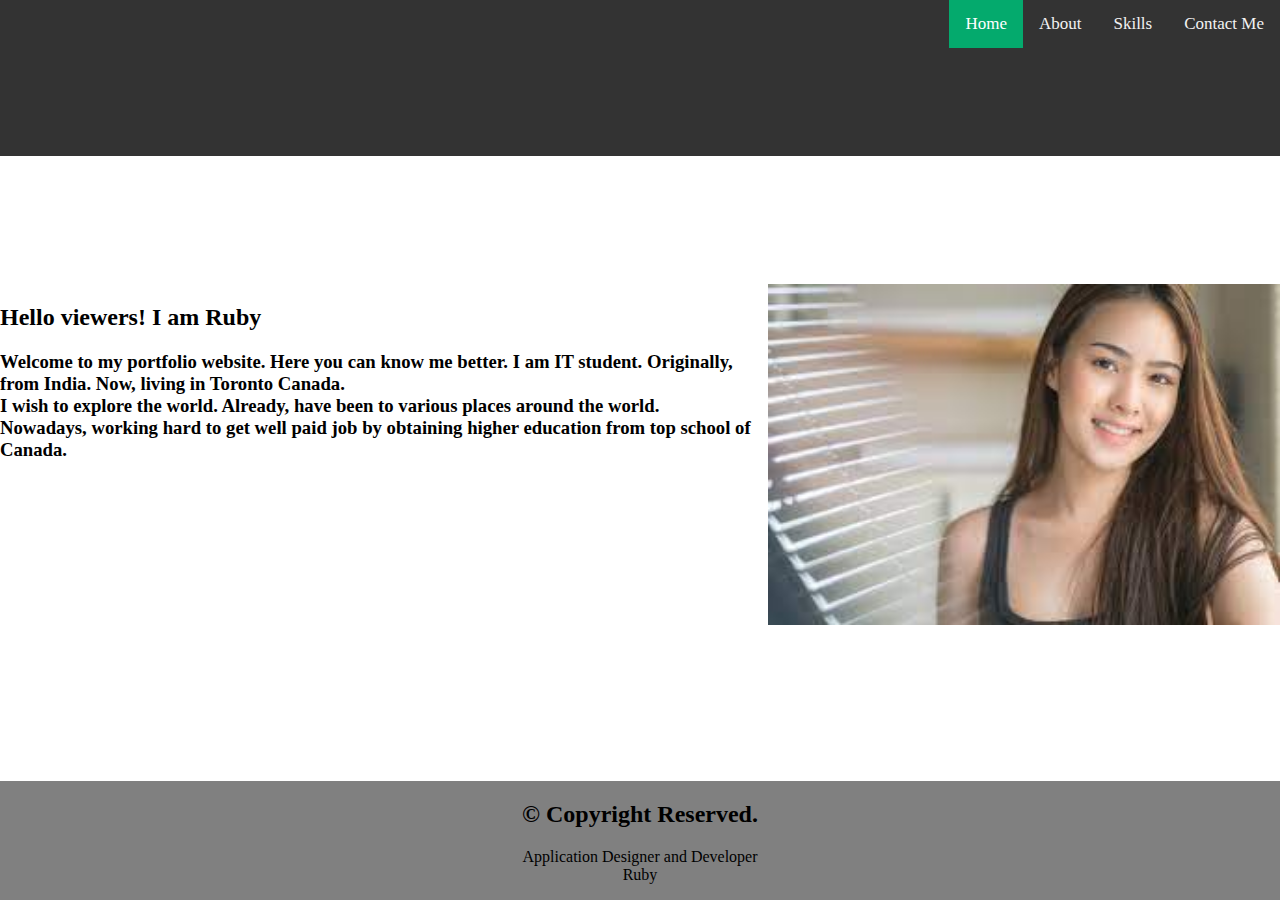
<file: index.html>
<!DOCTYPE html>
<html lang="en">
    <head>
        
        <title>My Portfolio</title>
        <link rel="stylesheet"  href="main.css">

    </head>
    <body class="body">
       
       <div class="container">

       <div class="item">
        <div class="topnav">
            <a href="/contact.html">Contact Me</a>
            <a href="/skills.html">Skills</a>
            <a href="/about.html">About</a>
            <a class="active" href="/index.html">Home</a>
            
          </div>

       </div>
       <div class="item1">
           <img src="images/icon.jpeg" class="photo">
        <div class="text"><p>
            
            <h2> Hello viewers! I am Ruby</h2>
            <h3>Welcome to my portfolio website. Here you can know me better.
            I am IT student. Originally, from India. Now, living in Toronto Canada.
        <br>I wish to explore the world. Already, have been to various places around the world.
        <br> Nowadays, working hard to get well paid job by obtaining higher education from top school of Canada.</h3>

        </p>
        </div>


    </div>
    <div class="item2">
        <h2>&copy; Copyright Reserved.</h2>
            <p>
                Application Designer and Developer <br>Ruby
            </p>

    </div>

       </div>
       
       
       
       
       
       
       
       
       
       
       
       
        <!-- <div class="topnav">
            <a class="active" href="#home">Home</a>
            <a href="#news">News</a>
            <a href="#contact">Contact</a>
            <a href="#about">About</a>
          </div>
            <div class="mansi">
               
                <div class="details">
                    <h1>Hello viewers! I am Ruby</h1>
                    <p>This is my Portfolio website. 
                        <br>You can know me better.
                    </p>
                </div>
                <div class="images">
                    <img src="images/icon.jpeg" class="icon">
                </div>

                </div>
                
            </div>
        <footer>
            <h2>&copy; Copyright Reserved.</h2>
            <p>
                Application Designer and Developer <br>Ruby
            </p>
        </footer> -->
    </body>
</html>
</file>
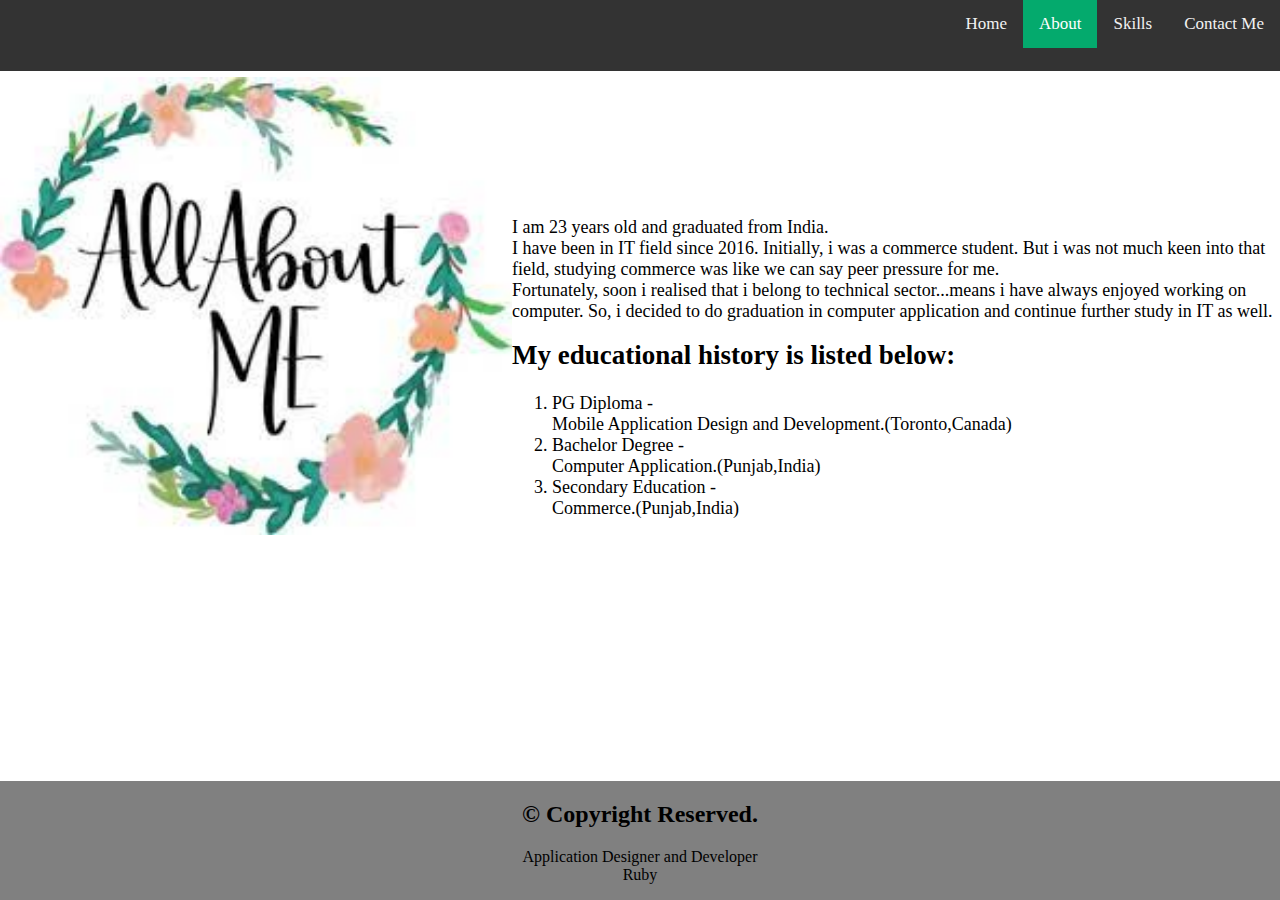
<file: about.html>
<!DOCTYPE html>
<html lang="en">
    <head>
        
        <title>My Portfolio</title>
        <link rel="stylesheet"  href="content.css">

    </head>
    <body class="body">
       
       <div class="container">

       <div class="item">
        <div class="topnav">
            <a href="/contact.html">Contact Me</a>
            <a href="/skills.html">Skills</a>
            <a class="active" href="/about.html">About</a>
            <a  href="/index.html">Home</a>
            
          </div>

       </div>
       <div class="about1">
           <img src="images/profile-1.jpeg" class="photo1">
           <div class="text">
               <p>I am 23 years old and graduated from India.
                  <br> I have been in IT field since 2016. Initially, i was a commerce student.
                  But i was not much keen into that field, studying commerce was like we can say peer pressure for me. 
                  <br> Fortunately, soon i realised that i belong to technical sector...means i have always enjoyed working on computer.
                  So, i decided to do graduation in computer application and continue further study in IT as well.
                
               </p>
               <h2>My educational history is listed below:</h2>
                   <ol>
                       <li> PG Diploma - <br> Mobile Application Design and Development.(Toronto,Canada)</li>
                       <li> Bachelor Degree - <br>Computer Application.(Punjab,India)</li>
                       <li> Secondary Education - <br> Commerce.(Punjab,India)</li>
                   </ol>
               
            
            
            

        </div>


    </div>
    <div class="footer">
        <h2>&copy; Copyright Reserved.</h2>
            <p>
                Application Designer and Developer <br>Ruby
            </p>

    </div>

       </div>
</file>
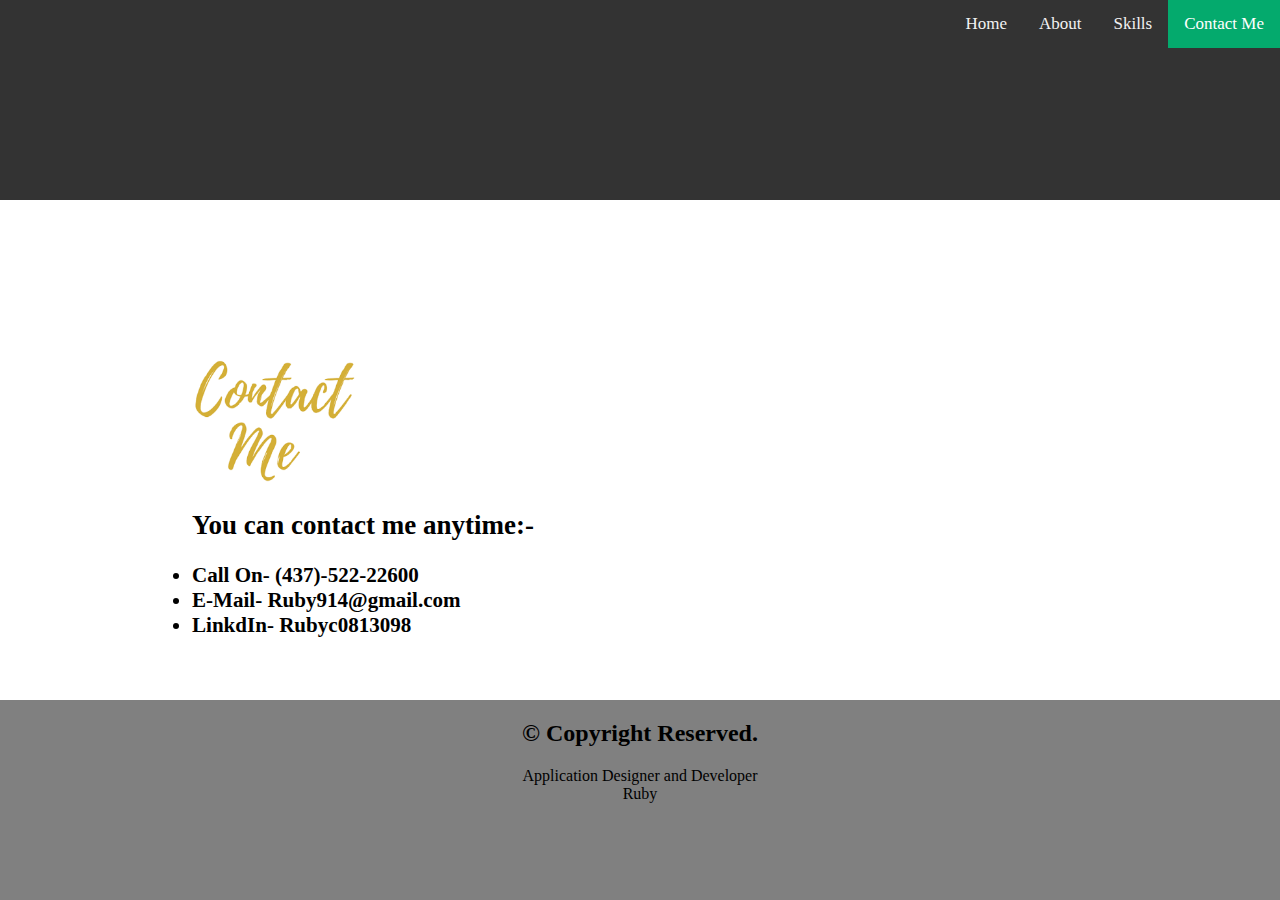
<file: contact.html>
<!DOCTYPE html>
<html lang="en">
    <head>
        
        <title>My Portfolio</title>
        <link rel="stylesheet"  href="content.css">

    </head>
    <body class="body">
       
       <div class="container">

       <div class="item">
        <div class="topnav">
            <a class="active"href="/contact.html">Contact Me</a>
            <a  href="/skills.html">Skills</a>
            <a  href="/about.html">About</a>
            <a  href="/index.html">Home</a>
            
          </div>

       </div>
       <div class="contactitem">
        <div class="text"><p>
            <img src="images/contact.jpeg.png" class="photo3">
            
            <h2> You can contact me anytime:-</h2>
           <h3> <li>Call On-   <span>(437)-522-22600</span></li>
            <li>E-Mail-  Ruby914@gmail.com</li>
            <li>LinkdIn-  Rubyc0813098</li></h3>
            

        </p>
        </div>
</div>
    <div class="footer">
        <h2>&copy; Copyright Reserved.</h2>
            <p>
                Application Designer and Developer <br>Ruby
            </p>

    </div>

       </div>
</file>
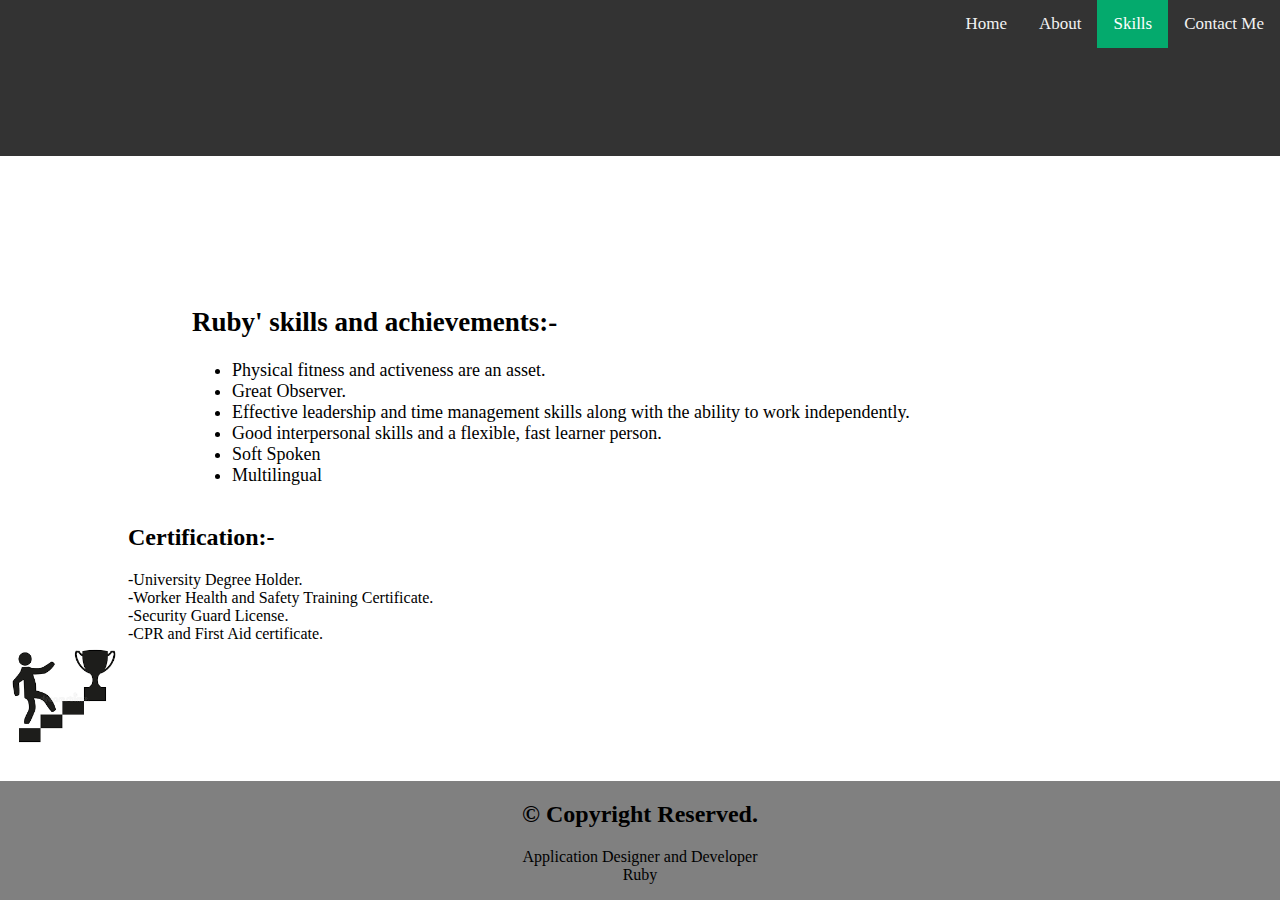
<file: skills.html>
<!DOCTYPE html>
<html lang="en">
    <head>
       
        <title>My Portfolio</title>
        <link rel="stylesheet"  href="content.css">

    </head>
    <body class="body">
       
       <div class="container">

       <div class="item0">
        <div class="topnav">
            <a href="/contact.html">Contact Me</a>
            <a class="active" href="/skills.html">Skills</a>
            <a  href="/about.html">About</a>
            <a  href="/index.html">Home</a>
            
          </div>

       </div>
       <div class="skillitem">
        <div class="text"><p>
            
            <h2> Ruby' skills and achievements:-</h2>
            <ul><li>Physical fitness and activeness are an asset.</li>
                <li>Great Observer.</li>
                <li>Effective leadership and time management skills along with the ability to work independently.</li>
                <li>Good interpersonal skills and a flexible, fast learner person.</li>
                <li>Soft Spoken</li>
                <li> Multilingual</li>
            </ul>

        </p>
        </div>
        <img src="images/skills.jpeg.png" class="photo2">
        
        <div class="certi">
        <p><h2>Certification:-</h2>
        -University Degree Holder.
        <br>-Worker Health and Safety Training Certificate.
         <br>-Security Guard License.
        <br>-CPR and First Aid certificate.</p></div>


    </div>
    <div class="footer">
        <h2>&copy; Copyright Reserved.</h2>
            <p>
                Application Designer and Developer <br>Ruby
            </p>

    </div>

       </div>
</file>
<file: main.css>
.wrapper, html, body {
    height: 100%;
    margin: 0;
    width: 100%;

}
.container {
    display: flex;
    width: 100%;
    height: 100%;
       flex-direction: column;
   /* align-items: center; */
    background-color: orange;
    justify-content: center;
      align-items: center;
  }
  
  .item {
    width: 100%;
    justify-content: center;
      align-items: center;
    flex:.4;
    background-color: blue;
  }
  .topnav {
      
      height: 100%;
  background-color: #333;
  overflow: hidden;
}
  .topnav a {
    float: right;
    color: #f2f2f2;
    text-align: center;
    padding: 14px 16px;
    text-decoration: none;
    font-size: 17px;
  }
 
  /* Change the color of links on hover */
  .topnav a:hover {
    background-color: #ddd;
    color: black;
  }
  
  /* Add a color to the active/current link */
  .topnav a.active {
    background-color: #04AA6D;
    color: white;
  }
  .item1 {
    width: 100%;

    flex: 4;
    background-color:white;
  }
  .text{
      font-weight: normal;
      font-family: Verdana;
    padding: auto;
    align-content: center;
    margin-top: 10%;
  }
  .photo {
      margin-top: 10%;
      width: 40%;
      float: right;

  }
  .item2 {
    width: 100%;
   text-align: center;
    flex: .4;
    background-color:gray;
  }
  @media all and  (min-width: 600px){
    .item{flex: 1;}
  }
</file>
<file: content.css>
.wrapper, html, body {
    height: 100%;
    margin: 0;
    width: 100%;

}
.container {
    display: flex;
    width: 100%;
    height: 100%;
       flex-direction: column;
   /* align-items: center; */
    background-color: orange;
    justify-content: center;
      align-items: center;
  }
  
  .item {
    width: 100%;
    justify-content: center;
      align-items: center;
    flex:.4;
    background-color: blue;
  }
  .topnav {
      
      height: 100%;
  background-color: #333;
  overflow: hidden;
}
  .topnav a {
    float: right;
    color: #f2f2f2;
    text-align: center;
    padding: 14px 16px;
    text-decoration: none;
    font-size: 17px;
  }
 
  /* Change the color of links on hover */
  .topnav a:hover {
    background-color: #ddd;
    color: black;
  }
  
  /* Add a color to the active/current link */
  .topnav a.active {
    background-color: #04AA6D;
    color: white;
  }
  .about1 {
    width: 100%;

    flex: 4;
    background-color:white;
  }
  .text{
      font-weight: normal;
      font-family: Verdana;
    padding: auto;
    align-content: center;
    margin-top: 10%;
    font-size: large;
  }
  .photo1 {
      margin-top: .5%;
      width: 40%;
      float: left;

  }
  .about1 h2{
    margin-top: .5%;
  }
  .footer {
    width: 100%;
   text-align: center;
    flex: .4;
    background-color:gray;
  }
  
    
  
  


/*skills css*/

.container {
  display: flex;
  width: 100%;
  height: 100%;
     flex-direction: column;
 /* align-items: center; */
  background-color: orange;
  justify-content: center;
    align-items: center;
}

.item0{
  width: 100%;
  justify-content: center;
    align-items: center;
  flex: 1;
  background-color: blue;
}
.topnav {
    
height: 100%;
background-color: #333;
overflow: hidden;
}
.topnav a {
  float: right;
  color: #f2f2f2;
  text-align: center;
  padding: 14px 16px;
  text-decoration: none;
  font-size: 17px;
}

/* Change the color of links on hover */
.topnav a:hover {
  background-color: #ddd;
  color: black;
}

/* Add a color to the active/current link */
.topnav a.active {
  background-color: #04AA6D;
  color: white;
}

.skillitem {
  width: 100%;

  flex: 4;
  background-color:white;
  
}
.skillitem text{
    font-weight: normal;
    font-family: Verdana;
  padding: auto;
  align-content: center;
  margin-top: 10%;
  font-size: large;
  
}
.photo2 {
    margin-top: 10%;
    width: 10%;
    float: left;

}
.skillitem  certi{
  margin-top: .5%;
  margin-left: 50%;
}



/*contact */
.item {
  width: 100%;
  justify-content: center;
    align-items: center;
  flex: 0.4;
  background-color: blue;
}
.topnav {
    
    height: 100%;
background-color: #333;
overflow: hidden;
}
.topnav a {
  float: right;
  color: #f2f2f2;
  text-align: center;
  padding: 14px 16px;
  text-decoration: none;
  font-size: 17px;
}

.contactitem {
  width: 100%;

  flex: 1;
  background-color:white;
}
.text{
    font-weight: normal;
    font-family: Verdana;
  padding: auto;
  align-content: center;
  margin-top: 10%;
  font-size: large;
  margin-left: 15%;
}
.photo3{
    margin-top: .5%;
    width: 15%;
    align-content: center;
    float:centert;

}
</file>
